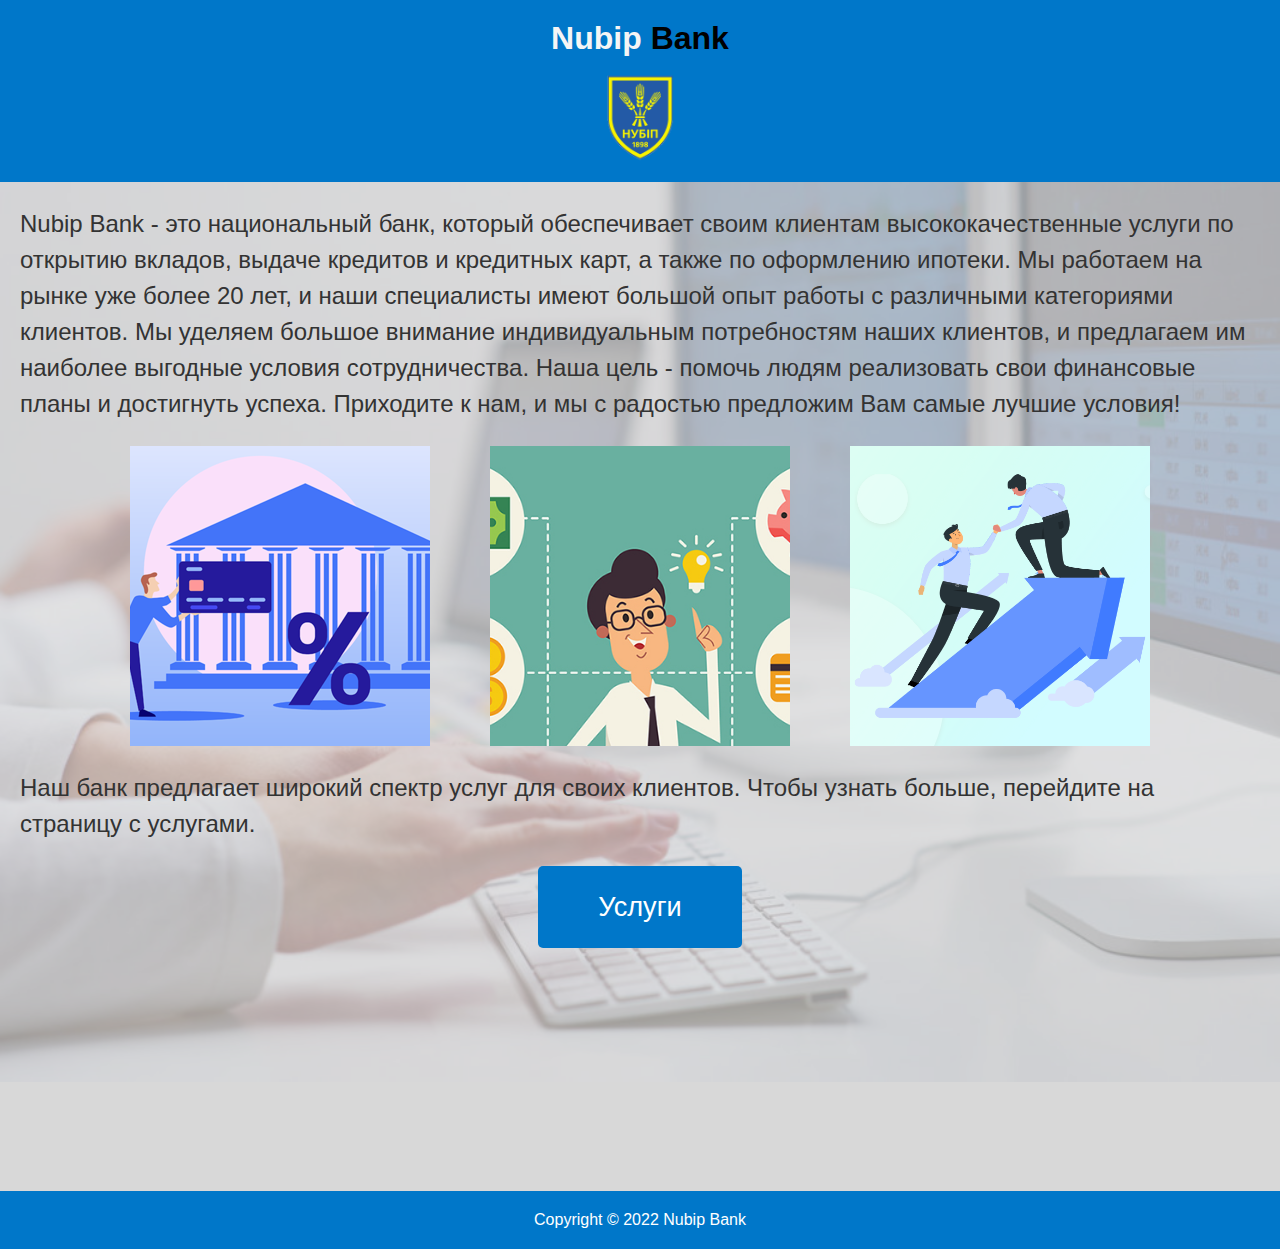
<file: index.html>
<html>
  <head>
    <title>Главная страница сайта</title>
    <link rel="stylesheet" href="secondstyle.css" />
    <link
      rel="stylesheet"
      href="https://fonts.googleapis.com/css?family=Didact+Gothic|Comfortaa:400,700&subset=latin,cyrillic)"
    />
  </head>
  <body>
    <header>
      <a href="index.html"
        ><h1>Nubip <span>Bank</span></h1></a
      >
      <img class="gerb" src="./img/gerb.png" alt="gerb" />
    </header>
    <main>
      <p>
        Nubip Bank - это национальный банк, который обеспечивает своим клиентам
        высококачественные услуги по открытию вкладов, выдаче кредитов и
        кредитных карт, а также по оформлению ипотеки. Мы работаем на рынке уже
        более 20 лет, и наши специалисты имеют большой опыт работы с различными
        категориями клиентов. Мы уделяем большое внимание индивидуальным
        потребностям наших клиентов, и предлагаем им наиболее выгодные условия
        сотрудничества. Наша цель - помочь людям реализовать свои финансовые
        планы и достигнуть успеха. Приходите к нам, и мы с радостью предложим
        Вам самые лучшие условия!
      </p>
      <img class="banner" src="./img/banner.jpg" alt="banner" />
      <div class="card-block">
        <img class="bank-card" src="./img/64745.png" alt="bank" />
        <img
          class="bank-card"
          src="./img/kak_ubedit_bank_v_realnosti_svoego_biznesa.jpg"
          alt="bank1"
        />
        <img
          class="bank-card"
          src="./img/xdb5e8e9f19865b0f06a028b885817a76.png.pagespeed.ic.CA9s4e_ohJ.png"
          alt="bank2"
        />
      </div>
      <p class="p-lead">
        Наш банк предлагает широкий спектр услуг для своих клиентов. Чтобы
        узнать больше, перейдите на страницу с услугами.
      </p>
      <a href="services.html" class="button">Услуги</a>
    </main>
    <footer>
      <p>Copyright &copy; 2022 Nubip Bank</p>
    </footer>
  </body>
</html>
</file>
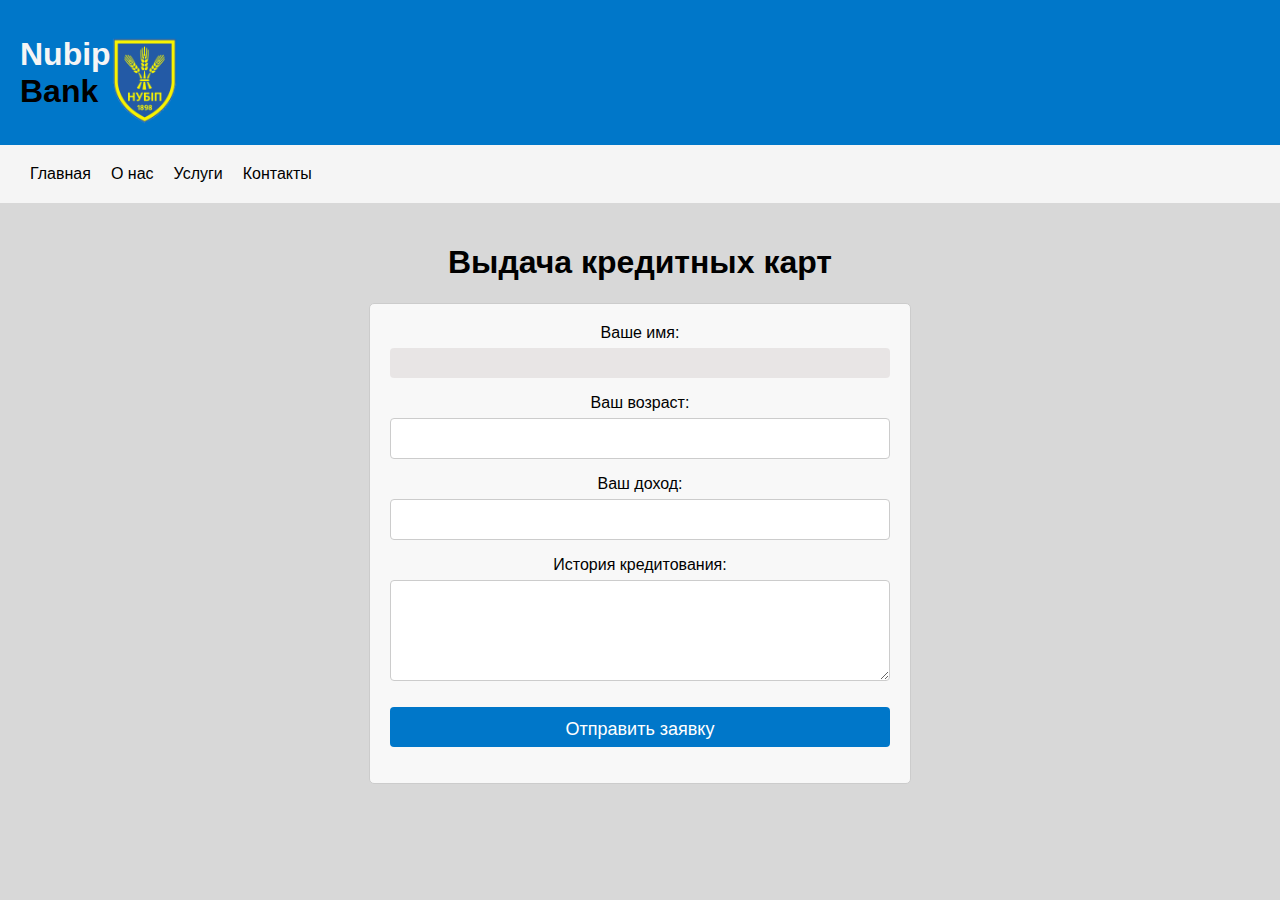
<file: cards.html>
<!DOCTYPE html>
<html>
  <head>
    <meta charset="utf-8" />
    <title>Выдача кредитных карт - Nubip Bank</title>
    <link rel="stylesheet" href="cards-style.css" />
    <link
      rel="stylesheet"
      href="https://fonts.googleapis.com/css?family=Didact+Gothic|Comfortaa:400,700&subset=latin,cyrillic)"
    />
  </head>
  <body>
    <header>
      <a href="index.html"
        ><h1>Nubip <span>Bank</span></h1></a
      >
      <img class="gerb" src="./img/gerb.png" alt="gerb" />
    </header>
    <nav>
      <ul>
        <li><a href="./index.html">Главная</a></li>
        <li><a href="#">О нас</a></li>
        <li><a href="./services.html">Услуги</a></li>
        <li><a href="#">Контакты</a></li>
      </ul>
    </nav>
    <main>
      <h1>Выдача кредитных карт</h1>
      <form action="/apply-for-credit-card">
        <label for="name">Ваше имя:</label><br />
        <input type="text" id="name" name="name" /><br />
        <label for="age">Ваш возраст:</label><br />
        <input type="number" id="age" name="age" /><br />
        <label for="income">Ваш доход:</label><br />
        <input type="number" id="income" name="income" /><br />
        <label for="credit-history">История кредитования:</label><br />
        <textarea id="credit-history" name="credit-history" rows="5"></textarea
        ><br />
        <input type="submit" value="Отправить заявку" />
      </form>
    </main>
  </body>
</html>
</file>
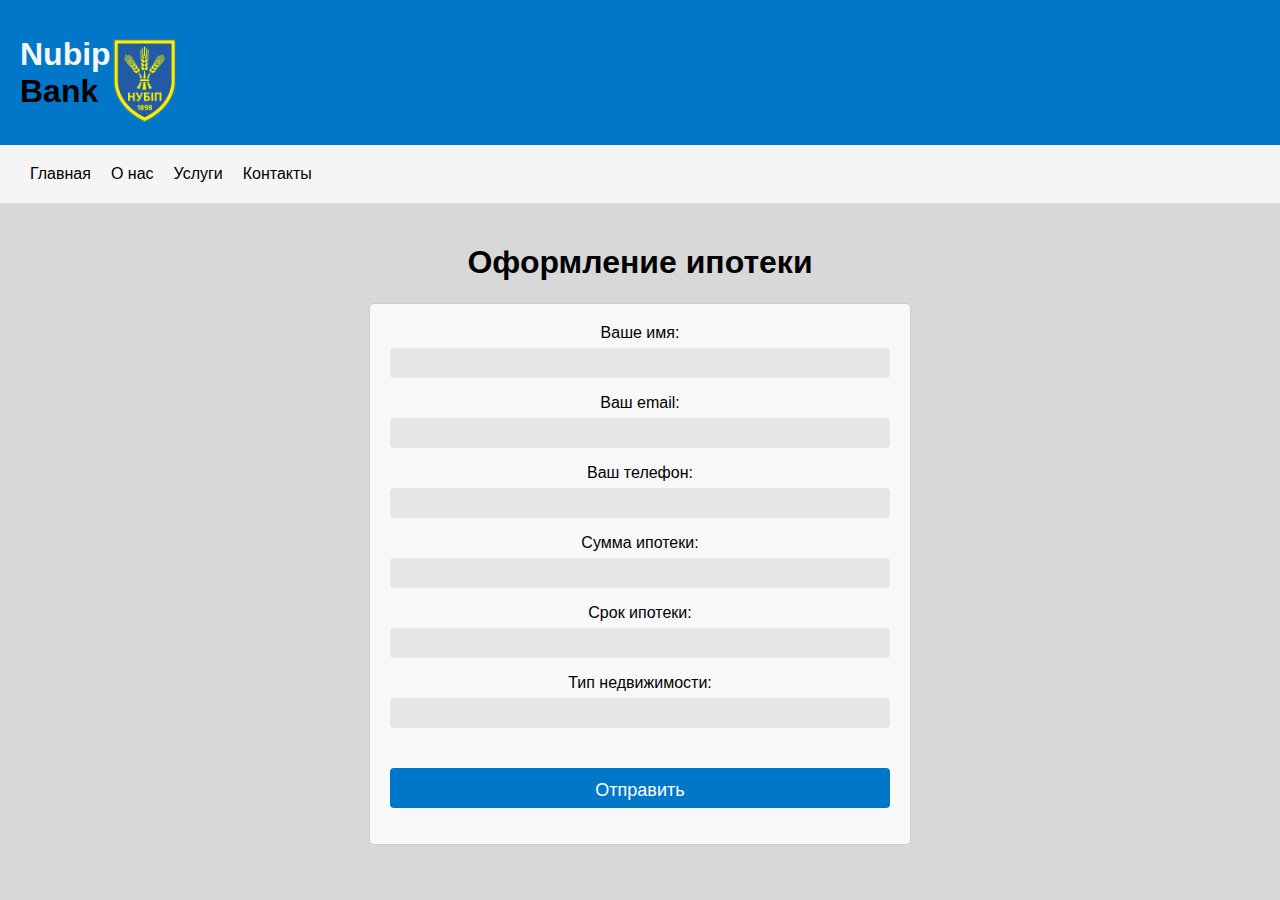
<file: ipoteka.html>
<!DOCTYPE html>
<html>
  <head>
    <meta charset="utf-8" />
    <title>Ипотека</title>
    <link rel="stylesheet" href="ipoteka-styles.css" />
    <link rel="stylesheet" href="https://fonts.googleapis.com/css?family=Didact+Gothic|Comfortaa:400,700&subset=latin,cyrillic)">
  </head>
  <body>
    <header>
      <a href="index.html"
        ><h1>Nubip <span>Bank</span></h1></a
      >
      <img class="gerb" src="./img/gerb.png" alt="gerb">
    </header>
    <nav>
      <ul>
        <li><a href="./index.html">Главная</a></li>
        <li><a href="#">О нас</a></li>
        <li><a href="./services.html">Услуги</a></li>
        <li><a href="#">Контакты</a></li>
      </ul>
    </nav>
  <main>
    <h1>Оформление ипотеки</h1>
    <form action="/submit-form" method="post">
  <label for="name">Ваше имя:</label><br>
  <input type="text" id="name" name="name"><br>
  <label for="email">Ваш email:</label><br>
  <input type="text" id="email" name="email"><br>
  <label for="phone">Ваш телефон:</label><br>
  <input type="text" id="phone" name="phone"><br>
  <label for="sum">Сумма ипотеки:</label><br>
  <input type="text" id="sum" name="sum"><br>
  <label for="term">Срок ипотеки:</label><br>
  <input type="text" id="term" name="term"><br>
  <label for="property">Тип недвижимости:</label><br>
  <input type="text" id="property" name="property"><br>
  <br>
  <input type="submit" value="Отправить">
</form>

  </main>
</html>
</file>
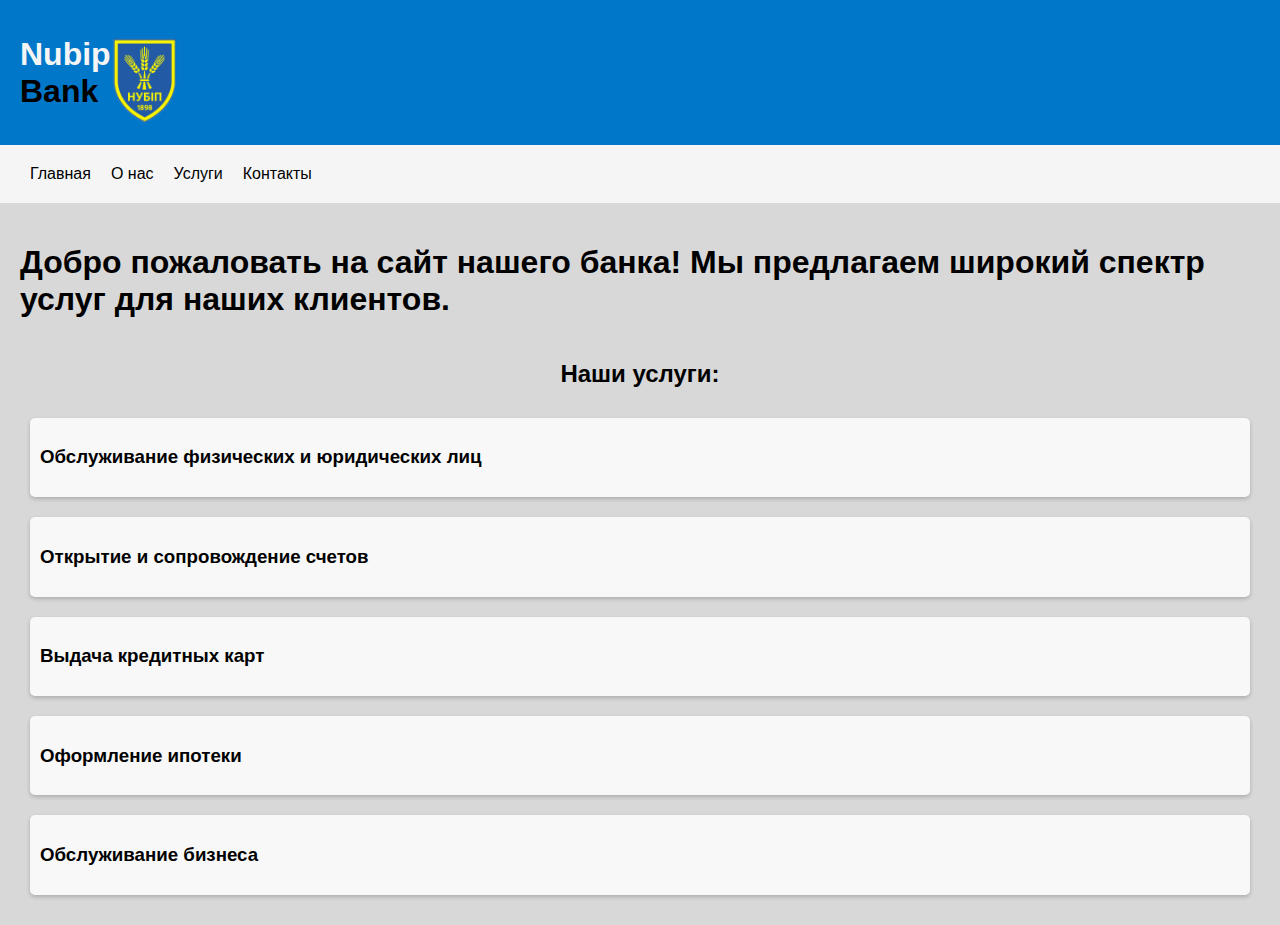
<file: services.html>
<!DOCTYPE html>
<html>
  <head>
    <meta charset="utf-8" />
    <title>Услуги</title>
    <link rel="stylesheet" href="style.css" />
    <link
      rel="stylesheet"
      href="https://fonts.googleapis.com/css?family=Didact+Gothic|Comfortaa:400,700&subset=latin,cyrillic)"
    />
  </head>
  <body>
    <header>
      <a href="index.html"
        ><h1>Nubip <span>Bank</span></h1></a
      >
      <img class="gerb" src="./img/gerb.png" alt="gerb" />
    </header>
    <nav>
      <ul>
        <li><a href="./index.html">Главная</a></li>
        <li><a href="#">О нас</a></li>
        <li><a href="./services.html">Услуги</a></li>
        <li><a href="#">Контакты</a></li>
      </ul>
    </nav>
    <main>
      <h1>
        Добро пожаловать на сайт нашего банка! Мы предлагаем широкий спектр
        услуг для наших клиентов.
      </h1>
      <h2>Наши услуги:</h2>
      <div class="service-grid">
        <div class="service">
          <h3 class="service-h3">Обслуживание физических и юридических лиц</h3>
        </div>
        <div class="service">
          <h3 class="service-h3">Открытие и сопровождение счетов</h3>
        </div>
        <div class="service">
          <a href="./cards.html"
            ><h3 class="service-h3">Выдача кредитных карт</h3></a
          >
        </div>
        <div class="service">
          <a href="./ipoteka.html">
            <h3 class="service-h3">Оформление ипотеки</h3></a
          >
        </div>
        <div class="service">
          <h3 class="service-h3">Обслуживание бизнеса</h3>
        </div>
      </div>
    </main>
  </body>
</html>
</file>
<file: secondstyle.css>
.gerb {
  width: 70px;
  height: 90px;
  display: flex;
  margin: auto;
  padding-top: 15px;
}
header h1 {
  display: inline-block;
  margin: 0;
  font-size: 2em;
  color: whitesmoke;
  font-weight: bold;
}

header h1 span {
  color: #000;
}

header h1 a {
  text-decoration: none;
}

header h1 a:hover {
  text-decoration: underline;
}

body {
  font-family: "Roboto", sans-serif;
  margin: 0;
  padding: 0;
  background-color: rgb(216, 216, 216);
}

header {
  background-color: #0077c9;
  color: #fff;
  padding: 20px;
  margin-bottom: 0px;
  text-align: center;
}

header h1 {
  margin: 0;
  font-size: 2em;
}

main {
  display: flex;
  flex-direction: column;
  align-items: center;
  padding: 20px;
  padding-top: 0px;
  padding-bottom: 0px;
}

main p {
  font-size: 1.5em;
  text-align: left;
  line-height: 1.5em;
  color: #333;
}
.card-block {
  display: flex;
  justify-content: center;
}

.bank-card {
  width: 300px;
  height: 300px;
  margin: 0 30px;
  object-fit: cover;
}

.banner {
  width: 100%;
  height: 100%;
  opacity: 0.27;
  position: absolute;
  z-index: -1;
}

.button {
  display: inline-block;
  border: none;
  border-radius: 5px;
  padding: 25px 60px;
  font-size: 1.7em;
  background-color: #0077c9;
  color: #fff;
  cursor: pointer;
  text-decoration: none;
}

.button:hover {
  background-color: #0066b3;
}

footer {
  background-color: #0077c9;
  color: #fff;
  padding: 20px;
  text-align: center;
  margin-top: 19%;
}

footer p {
  margin: 0;
}
</file>
<file: cards-style.css>
.gerb {
  width: 70px;
  height: 90px;
  display: flex;
  justify-content: center;
  padding-top: 15px;
  padding-left: 0;
  padding-right: 89%;
  margin-left: 0;
}

header h1 {
  display: inline-block;
  margin: 0;
  font-size: 2em;
  color: whitesmoke;
  font-weight: bold;
}

header h1 span {
  color: #000;
}

header h1 a {
  text-decoration: none;
}

header h1 a:hover {
  text-decoration: underline;
}

body {
  font-family: 'Roboto', sans-serif;
  margin: 0;
  padding: 0;
  background-color: rgb(216, 216, 216);
}

a {
  text-decoration: none;
  color: black;
}

/* Стили для шапки сайта */
header {
  background-color: #0077c9;
  display: flex;
  justify-content: space-between;
  align-items: center;
  padding: 20px;
}

.logo {
  font-size: 32px;
  font-weight: bold;
  color: white;
}
nav {
  display: flex;
  justify-content: space-between;
  align-items: center;
  background-color: #f5f5f5;
  padding: 20px;
}

ul {
  list-style: none;
  margin: 0;
  padding: 0;
  display: flex;
}

li {
  margin: 0 10px;
}

/* Стили для основного содержимого сайта */
main {
  display: flex;
  flex-direction: column;
  align-items: center;
  padding: 20px;
}

form {
  width: 500px;
  margin: 0 auto;
  text-align: center;
}

form input, form select, form textarea {
  width: 100%;
  padding: 12px;
  border: 1px solid #ccc;
  border-radius: 4px;
  box-sizing: border-box;
  margin-top: 6px;
  margin-bottom: 16px;
  resize: vertical;
}

form input[type=submit] {
  background-color: #4caf50;
  color: white;
  padding: 12px 20px;
  border: none;
  border-radius: 4px;
  cursor: pointer;
}

form input[type=submit]:hover {
  background-color: #45a049;
}

form .form-row {
  display: flex;
  flex-wrap: wrap;
}

form .form-row > * {
  flex: 0 0 100%;
  margin-bottom: 10px;
  box-shadow: 0 3px 6px rgba(0,0,0,0.16), 0 3px 6px rgba(0,0,0,0.23);
}

form .form-row > *:nth-child(odd) {
  margin-right: 20px;
}

form .form-row > *:nth-child(even) {
  margin-left: 20px;
}

@media (min-width: 600px) {
  form .form-row > * {
    flex: 0 0 calc(50% - 10px);
  }

  form {
  width: 500px; /* ширина формы */
  margin: 0 auto; /* центрируем форму */
  border: 1px solid #ccc; /* тень для формы */
  border-radius: 5px; /* скругление углов формы */
  background-color: #f8f8f8; /* цвет фона формы */
  padding: 20px; /* отступы внутри формы */
}

form td {
  padding: 10px; /* отступы внутри ячеек */
  border: 1px solid #ccc; /* тень для ячеек */
  border-radius: 5px; /* скругление углов ячеек */
  width: 100%; /* ширина ячеек */
}

form input[type="text"], form input[type="email"], form input[type="tel"], form select {
  width: 100%; /* ширина полей ввода */
  height: 30px; /* высота полей ввода */
  font-size: 18px; /* размер шрифта */
  border: none; /* убираем рамку */
  outline: none; /* убираем подчеркивание */
  background-color: rgba(221, 215, 215, 0.582); /* цвет фона полей ввода */
}

form input[type="submit"] {
  width: 100%; /* ширина кнопки */
  height: 40px; /* высота кнопки */
  font-size: 18px; /* размер шрифта */
  color: #fff; /* цвет текста на кнопке */
  background-color: #0077c9; /* цвет фона кнопки */
  border: none; /*
</file>
<file: ipoteka-styles.css>
.gerb {
  width: 70px;
  height: 90px;
  display: flex;
  justify-content: center;
  padding-top: 15px;
  padding-left: 0;
  padding-right: 89%;
  margin-left: 0;
}

header h1 {
  display: inline-block;
  margin: 0;
  font-size: 2em;
  color: whitesmoke;
  font-weight: bold;
}

header h1 span {
  color: #000;
}

header h1 a {
  text-decoration: none;
}

header h1 a:hover {
  text-decoration: underline;
}

body {
  font-family: 'Roboto', sans-serif;
  margin: 0;
  padding: 0;
  background-color: rgb(216, 216, 216);
}

a {
  text-decoration: none;
  color: black;
}

/* Стили для шапки сайта */
header {
  background-color: #0077c9;
  display: flex;
  justify-content: space-between;
  align-items: center;
  padding: 20px;
}

.logo {
  font-size: 32px;
  font-weight: bold;
  color: white;
}
nav {
  display: flex;
  justify-content: space-between;
  align-items: center;
  background-color: #f5f5f5;
  padding: 20px;
}

ul {
  list-style: none;
  margin: 0;
  padding: 0;
  display: flex;
}

li {
  margin: 0 10px;
}

/* Стили для основного содержимого сайта */
main {
  display: flex;
  flex-direction: column;
  align-items: center;
  padding: 20px;
}
form {
  width: 500px;
  margin: 0 auto;
  text-align: center;
}

form input, form select, form textarea {
  width: 100%;
  padding: 12px;
  border: 1px solid #ccc;
  border-radius: 4px;
  box-sizing: border-box;
  margin-top: 6px;
  margin-bottom: 16px;
  resize: vertical;
}

form input[type=submit] {
  background-color: #4caf50;
  color: white;
  padding: 12px 20px;
  border: none;
  border-radius: 4px;
  cursor: pointer;
}

form input[type=submit]:hover {
  background-color: #45a049;
}

form .form-row {
  display: flex;
  flex-wrap: wrap;
}

form .form-row > * {
  flex: 0 0 100%;
  margin-bottom: 10px;
  box-shadow: 0 3px 6px rgba(0,0,0,0.16), 0 3px 6px rgba(0,0,0,0.23);
}

form .form-row > *:nth-child(odd) {
  margin-right: 20px;
}

form .form-row > *:nth-child(even) {
  margin-left: 20px;
}

@media (min-width: 600px) {
  form .form-row > * {
    flex: 0 0 calc(50% - 10px);
  }

  form {
  width: 500px; /* ширина формы */
  margin: 0 auto; /* центрируем форму */
  border: 1px solid #ccc; /* тень для формы */
  border-radius: 5px; /* скругление углов формы */
  background-color: #f8f8f8; /* цвет фона формы */
  padding: 20px; /* отступы внутри формы */
}

form td {
  padding: 10px; /* отступы внутри ячеек */
  border: 1px solid #ccc; /* тень для ячеек */
  border-radius: 5px; /* скругление углов ячеек */
  width: 100%; /* ширина ячеек */
}

form input[type="text"], form input[type="email"], form input[type="tel"], form select {
  width: 100%; /* ширина полей ввода */
  height: 30px; /* высота полей ввода */
  font-size: 18px; /* размер шрифта */
  border: none; /* убираем рамку */
  outline: none; /* убираем подчеркивание */
  background-color: rgba(221, 215, 215, 0.582); /* цвет фона полей ввода */
}

form input[type="submit"] {
  width: 100%; /* ширина кнопки */
  height: 40px; /* высота кнопки */
  font-size: 18px; /* размер шрифта */
  color: #fff; /* цвет текста на кнопке */
  background-color: #0077c9; /* цвет фона кнопки */
  border: none;  
}
</file>
<file: style.css>
.gerb {
  width: 70px;
  height: 90px;
  display: flex;
  justify-content: center;
  padding-top: 15px;
  padding-left: 0;
  padding-right: 89%;
  margin-left: 0;
}

header h1 {
  display: inline-block;
  margin: 0;
  font-size: 2em;
  color: whitesmoke;
  font-weight: bold;
}

header h1 span {
  color: #000;
}

header h1 a {
  text-decoration: none;
}

header h1 a:hover {
  text-decoration: underline;
}

body {
  font-family:'Roboto', sans-serif;
  margin: 0;
  padding: 0;
  background-color: rgb(216, 216, 216);
}


a {
  text-decoration: none;
  color: black;
}

/* Стили для шапки сайта */
header {
  background-color: #0077c9;
  display: flex;
  justify-content: space-between;
  align-items: center;
  padding: 20px;
}

.logo {
  font-size: 32px;
  font-weight: bold;
  color: white;
  margin: 0px;
}
nav {
  display: flex;
  justify-content: space-between;
  align-items: center;
  background-color: #f5f5f5;
  padding: 20px;
}

ul {
  list-style: none;
  margin: 0;
  padding: 0;
  display: flex;
}

li {
  margin: 0 10px;
}

/* Стили для основного содержимого сайта */
main {
  display: flex;
  flex-direction: column;
  align-items: center;
  padding: 20px;
}

.intro {
  width: 75%;
  text-align: center;
  font-size: 18px;
}

.service-grid {
  display: flex;
  flex-wrap: wrap;
}
.service {
  width: 100%;
  margin: 10px;
  padding: 10px; 
  box-sizing: border-box;
  border: none;
  border-radius: 5px;
  cursor: pointer;
  font-family: sans-serif;
  box-shadow: 0 2px 4px rgba(0, 0, 0, 0.2);
  background-color: #f8f8f8;
  transition: all 0.3s ease;
}
.service:hover {
  transform: scale(1.1);
  box-shadow: 0 4px 8px rgba(0, 0, 0, 0.2)
</file>
